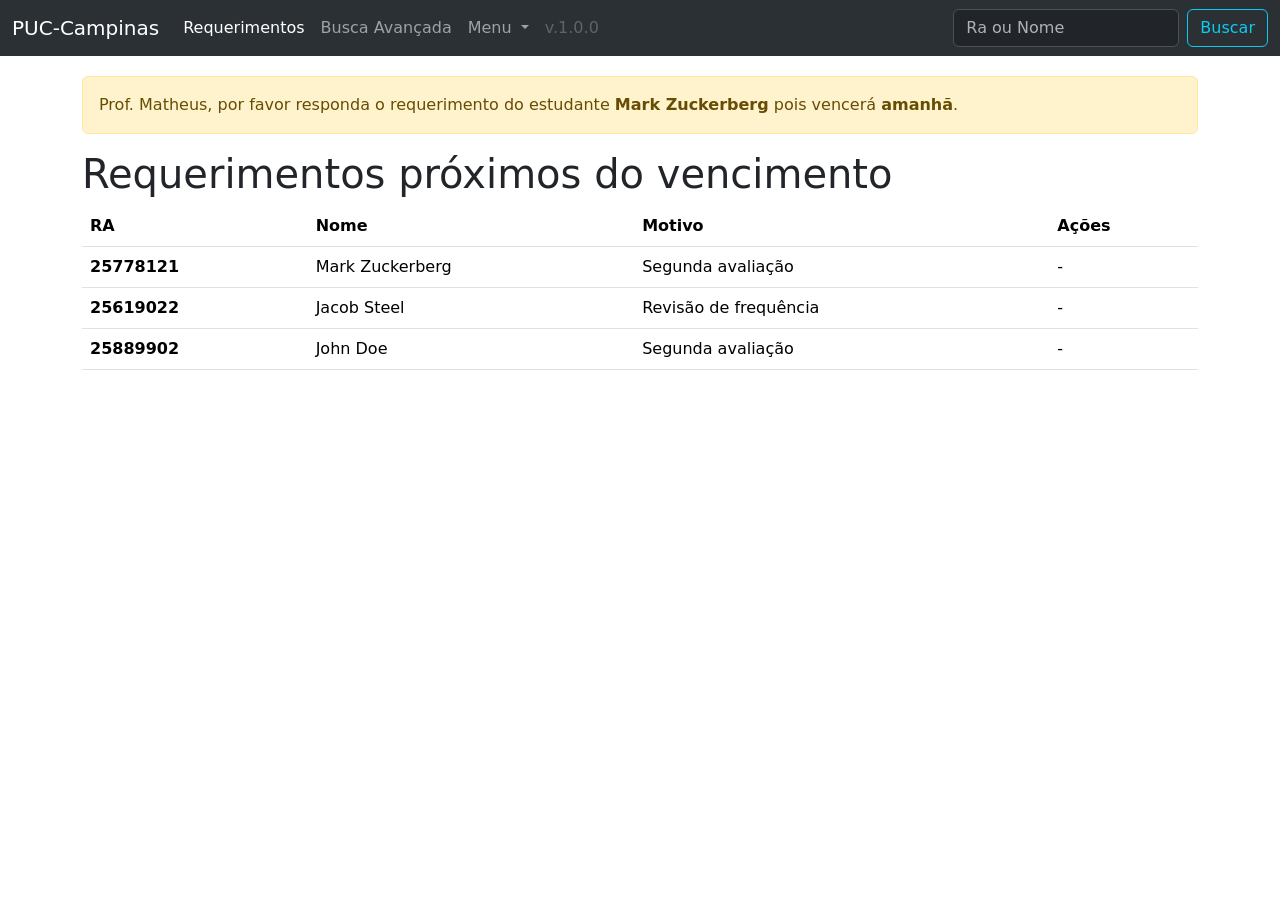
<file: 2º Período/Web/introducaoBootStrap/index.html>
<!DOCTYPE html>
<html lang="en">
<head>
    <meta charset="UTF-8">
    <meta name="viewport" content="width=device-width, initial-scale=1.0">
    <title>Bootstrap</title>
    <link href="https://cdn.jsdelivr.net/npm/bootstrap@5.3.8/dist/css/bootstrap.min.css" rel="stylesheet" integrity="sha384-sRIl4kxILFvY47J16cr9ZwB07vP4J8+LH7qKQnuqkuIAvNWLzeN8tE5YBujZqJLB" crossorigin="anonymous">
</head>
<body>
    <nav class="navbar navbar-expand-lg bg-body-tertiary" data-bs-theme="dark">
        <div class="container-fluid">
            <a class="navbar-brand" href="#">PUC-Campinas</a>
            <button class="navbar-toggler" type="button" data-bs-toggle="collapse" data-bs-target="#navbarSupportedContent" aria-controls="navbarSupportedContent" aria-expanded="false" aria-label="Toggle navigation">
            <span class="navbar-toggler-icon"></span>
            </button>
            <div class="collapse navbar-collapse" id="navbarSupportedContent">
            <ul class="navbar-nav me-auto mb-2 mb-lg-0">
                <li class="nav-item">
                <a class="nav-link active" aria-current="page" href="#">Requerimentos</a>
                </li>
                <li class="nav-item">
                <a class="nav-link" href="#">Busca Avançada</a>
                </li>
                <li class="nav-item dropdown">
                <a class="nav-link dropdown-toggle" href="#" role="button" data-bs-toggle="dropdown" aria-expanded="false">
                    Menu
                </a>
                <ul class="dropdown-menu">
                    <li><a class="dropdown-item" href="#">Requerimentos passados</a></li>
                    <li><a class="dropdown-item" href="#">Exportar requerimentos</a></li>
                    <li><hr class="dropdown-divider"></li>
                    <li><a class="dropdown-item" href="#">Suporte</a></li>
                </ul>
                </li>
                <li class="nav-item">
                <a class="nav-link disabled" aria-disabled="true">v.1.0.0</a>
                </li>
            </ul>
            <form class="d-flex" role="search">
                <input class="form-control me-2" type="search" placeholder="Ra ou Nome" aria-label="Search"/>
                <button class="btn btn-outline-info" type="submit">Buscar</button>
            </form>
            </div>
        </div>
    </nav>
    <div class="container">
        <div class="alert alert-warning" style="margin-top: 20px;" role="alert">
            Prof. Matheus, por favor responda o requerimento do estudante <strong>Mark Zuckerberg</strong> pois vencerá <strong>amanhã</strong>.
        </div>
        <h1 style="margin-top: 10px;">Requerimentos próximos do vencimento</h1>
        <table class="table table-hover">
            <thead>
                <tr>
                    <th scope="col">RA</th>
                    <th scope="col">Nome</th>
                    <th scope="col">Motivo</th>
                    <th scope="col">Ações</th>
                </tr>
            </thead>
            <tbody>
                <tr>
                    <th scope="row">25778121</th>
                    <td>Mark Zuckerberg</td>
                    <td>Segunda avaliação</td>
                    <td>-</td>
                </tr>
                <tr>
                <th scope="row">25619022</th>
                <td>Jacob Steel</td>
                <td>Revisão de frequência</td>
                <td>-</td>
                </tr>
                <tr>
                <th scope="row">25889902</th>
                <td>John Doe</td>
                <td>Segunda avaliação</td>
                <td>-</td>
                </tr>
            </tbody>
        </table>
    </div>
    <script src="https://cdn.jsdelivr.net/npm/bootstrap@5.3.8/dist/js/bootstrap.bundle.min.js" integrity="sha384-FKyoEForCGlyvwx9Hj09JcYn3nv7wiPVlz7YYwJrWVcXK/BmnVDxM+D2scQbITxI" crossorigin="anonymous"></script>
</body>
</html>
</file>
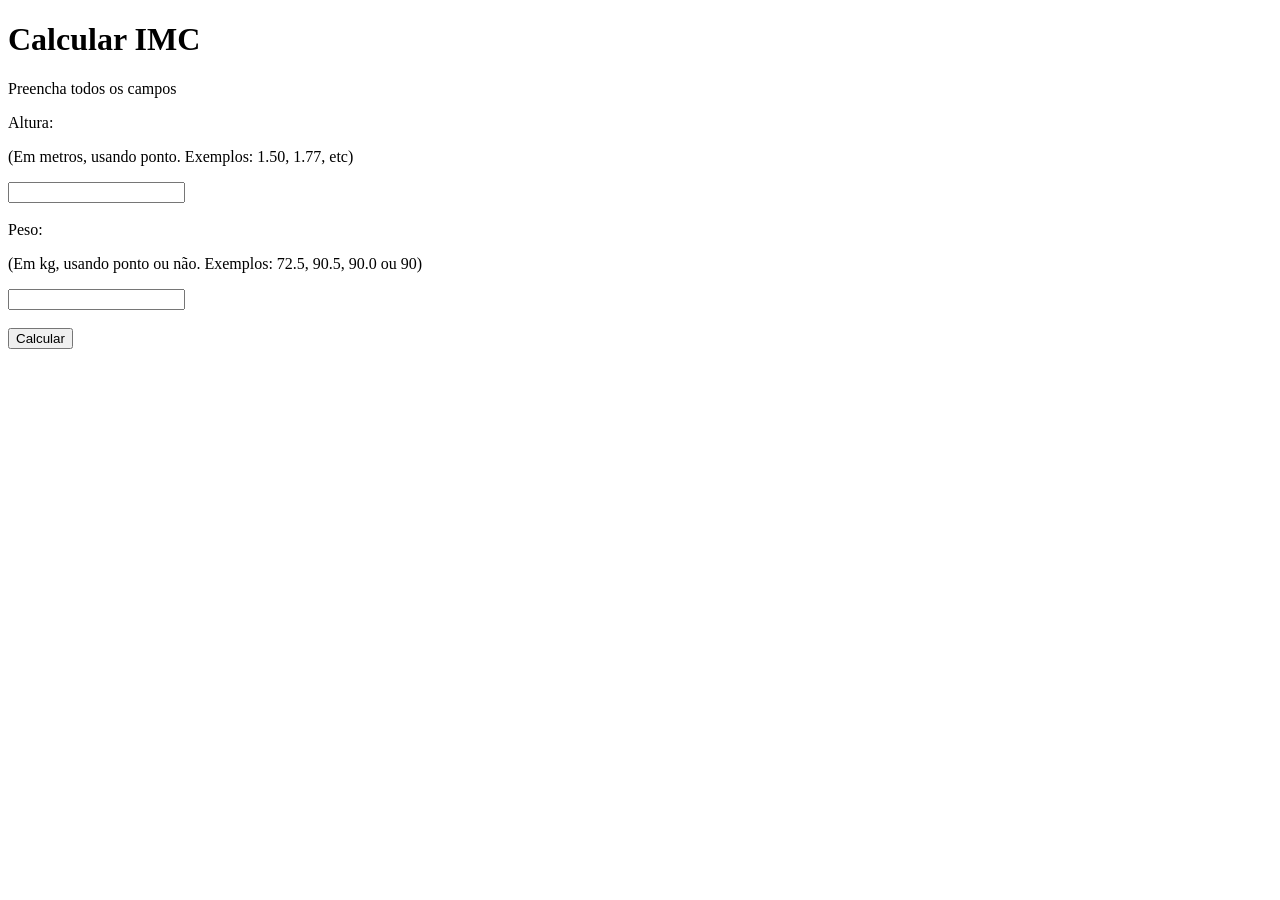
<file: 2º Período/Web/IntroducaoJS/index.html>
<!DOCTYPE html>
<html lang="en">
<head>
    <meta charset="UTF-8">
    <meta name="viewport" content="width=device-width, initial-scale=1.0">
    <title>IMC</title>
    <script>
        function btnCalcularIMC(Peso,Altura)
        {
            return Peso / (Altura * Altura);
        }

        function ExecutarCalculo()
        {
            const p = document.getElementById("txtPeso").value;
            console.log(p);
            const a = document.getElementById("txtAltura").value;
            console.log(a);
            const imc = btnCalcularIMC(p,a);
            console.log("O valor do imc é: "+ imc);
        }
    </script>

</head>
<body>
    <h1>Calcular IMC</h1>
    <p>Preencha todos os campos</p>
    <label for="txtAltura">Altura:</label>
    <br>
    <p class="hint">(Em metros, usando ponto. Exemplos: 1.50, 1.77, etc)</p>
    <input id="txtAltura" type="text" required>
    <br>
    <br>
    <label for="txtPeso">Peso:</label>
    <br>
    <p class="hint">(Em kg, usando ponto ou não. Exemplos: 72.5, 90.5, 90.0 ou 90)</p>
    <input id="txtPeso" type="text" required>
    <br>
    <br>
    <button id="btnCalcularIMC" onclick="ExecutarCalculo()">Calcular</button>
</body>
</html>
</file>
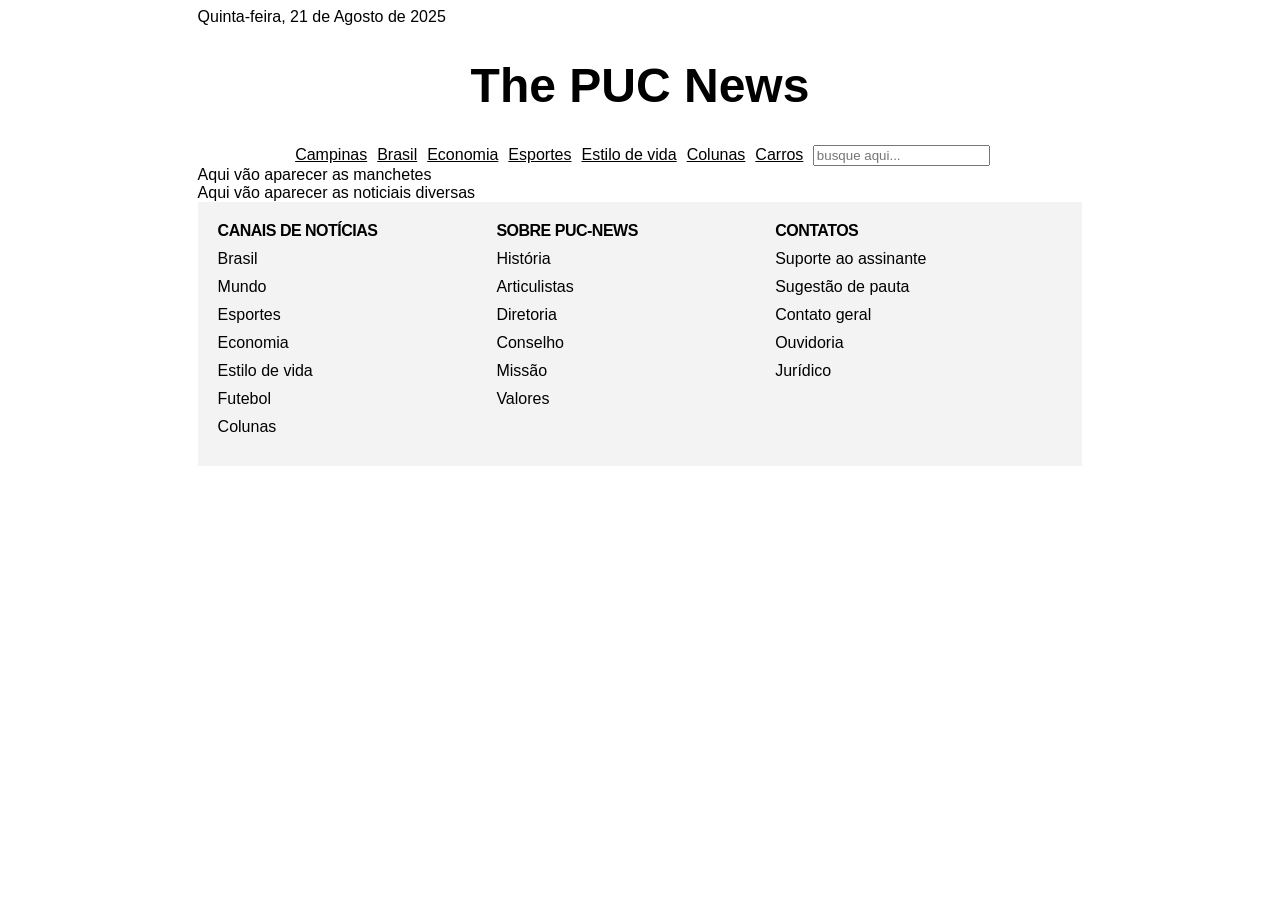
<file: 2º Período/Web/PUCNEWS/index.html>
<!DOCTYPE html>
<html lang="pt">
<head>
    <meta charset="UTF-8"/>
    <title>PUC News - seu portal de notícias</title>
    <link rel="stylesheet" href="styles/base.css"/ >
</head>
<body>
    <div id="wrapper">
        <div id="header">
            <p>Quinta-feira, 21 de Agosto de 2025</p>
            <h1>The PUC News</h1>
            <div id="toolbar">
                <ul id="mainMenu">
                    <li><a href="#">Campinas</a></li>
                    <li><a href="#">Brasil</a></li>
                    <li><a href="#">Economia</a></li>
                    <li><a href="#">Esportes</a></li>
                    <li><a href="#">Estilo de vida</a></li>
                    <li><a href="#">Colunas</a></li>
                    <li><a href="#">Carros</a></li>
                    </ul>
                <input id="searchField" type="text" placeholder="busque aqui..."/>
            </div>
            
        </div>
        <div id="content">
            <div id="breakNews">
                <p>Aqui vão aparecer as manchetes</p>
            </div>
            <div id="miscNews">
                <p>Aqui vão aparecer as noticiais diversas</p>
            </div>      
        </div>
        <div id="footer">
            <div id="sitemap">
                <ul><p>CANAIS DE NOTÍCIAS</p>
                    <li><a href="#">Brasil</a></li>
                    <li><a href="#">Mundo</a></li>
                    <li><a href="#">Esportes</a></li>
                    <li><a href="#">Economia</a></li>
                    <li><a href="#">Estilo de vida</a></li>
                    <li><a href="#">Futebol</a></li>
                    <li><a href="#">Colunas</a></li>
                </ul>
                <ul><p>SOBRE PUC-NEWS</p>
                    <li><a href="#">História</a></li>
                    <li><a href="#">Articulistas</a></li>
                    <li><a href="#">Diretoria</a></li>
                    <li><a href="#">Conselho</a></li>
                    <li><a href="#">Missão</a></li>
                    <li><a href="#">Valores</a></li>
                </ul>
                <ul><p>CONTATOS</p>
                    <li><a href="#">Suporte ao assinante</a></li>
                    <li><a href="#">Sugestão de pauta</a></li>
                    <li><a href="#">Contato geral</a></li>
                    <li><a href="#">Ouvidoria</a></li>
                    <li><a href="#">Jurídico</a></li>
                </ul>
            </div>
            <div id="social">
                <p>Links para as redes sociais...</p>
            </div>
            <div id="companyLinks">
                <p>Links corporativos: Contato, sobrea a empresa, etc</p>
            </div>
            <div id="rightsBar">
                <p>PUC-Campinas PUC NEWS - 2025 - Todos os direitos reservados</p>
            </div>
        </div>
    </div>
</body>
</html>
</file>
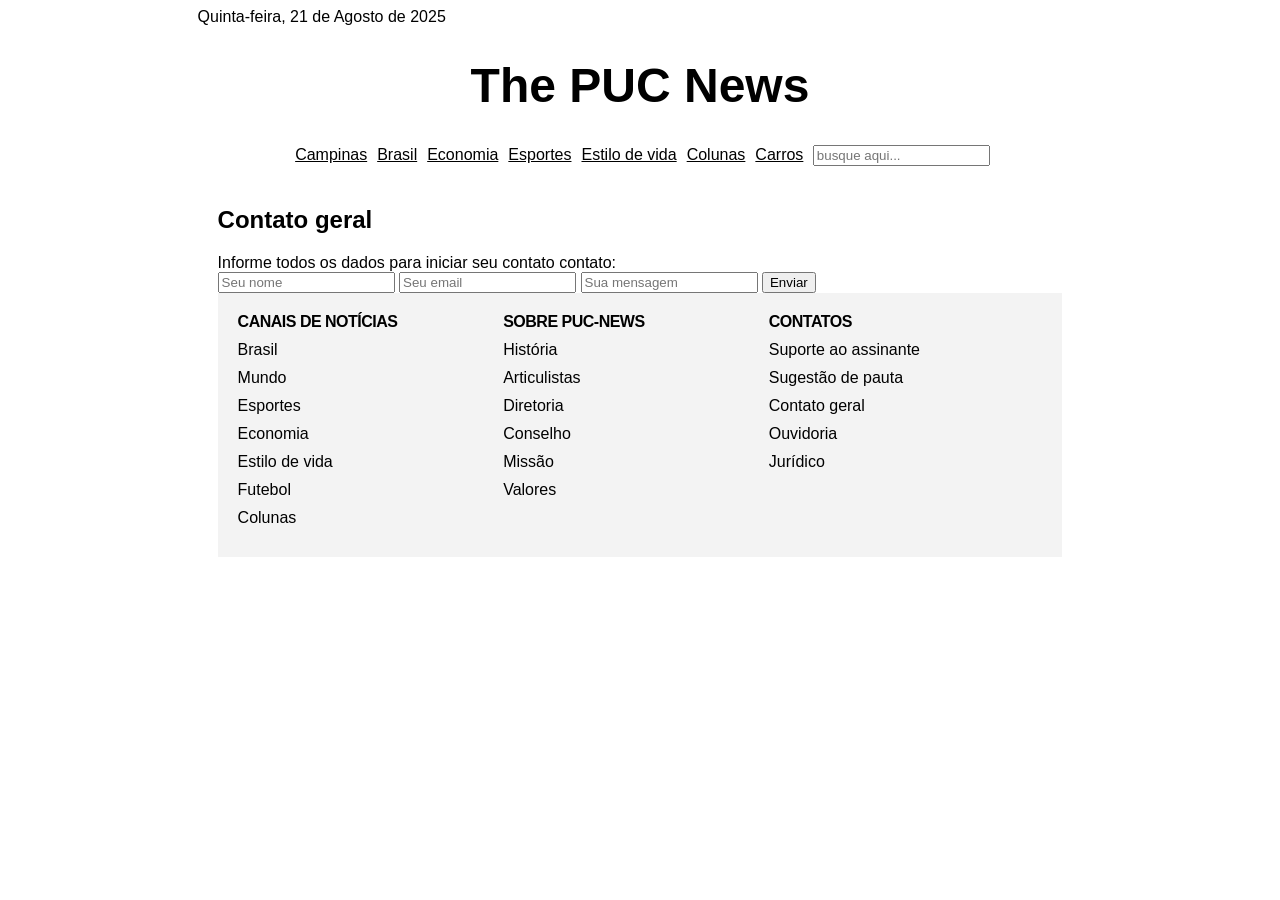
<file: 2º Período/Web/PUCNEWS/pages/contactus.html>
<!DOCTYPE html>
<html lang="pt">
<head>
    <meta charset="UTF-8"/>
    <title>PUC News - seu portal de notícias</title>
    <link rel="stylesheet" href="../styles/base.css"/>
    <link rel="stylesheet" href="../styles/contactus.css"/>
</head>
<body>
    <div id="wrapper">
        <div id="header">
            <p>Quinta-feira, 21 de Agosto de 2025</p>
            <h1>The PUC News</h1>
            <div id="toolbar">
                <ul id="mainMenu">
                    <li><a href="#">Campinas</a></li>
                    <li><a href="#">Brasil</a></li>
                    <li><a href="#">Economia</a></li>
                    <li><a href="#">Esportes</a></li>
                    <li><a href="#">Estilo de vida</a></li>
                    <li><a href="#">Colunas</a></li>
                    <li><a href="#">Carros</a></li>
                    </ul>
                <input id="searchField" type="text" placeholder="busque aqui..."/>
            </div>
            
        </div>
        <div id="content">
            <h2>Contato geral</h2>
            <p>Informe todos os dados para iniciar seu contato contato:</p>
            <input id="nome" type="text" placeholder="Seu nome">
            <input id="email" type="text" placeholder="Seu email">
            <input id="mensagem" type="text" placeholder="Sua mensagem">
            <button id="btnEnviar">Enviar</button>
        <div id="footer">
            <div id="sitemap">
                <ul><p>CANAIS DE NOTÍCIAS</p>
                    <li><a href="#">Brasil</a></li>
                    <li><a href ="#">Mundo</a></li>
                    <li><a href="#">Esportes</a></li>
                    <li><a href="#">Economia</a></li>
                    <li><a href="#">Estilo de vida</a></li>
                    <li><a href="#">Futebol</a></li>
                    <li><a href="#">Colunas</a></li>
                </ul>
                <ul><p>SOBRE PUC-NEWS</p>
                    <li><a href="#">História</a></li>
                    <li><a href="#">Articulistas</a></li>
                    <li><a href="#">Diretoria</a></li>
                    <li><a href="#">Conselho</a></li>
                    <li><a href="#">Missão</a></li>
                    <li><a href="#">Valores</a></li>
                </ul>
                <ul><p>CONTATOS</p>
                    <li><a href="#">Suporte ao assinante</a></li>
                    <li><a href="#">Sugestão de pauta</a></li>
                    <li><a href="#">Contato geral</a></li>
                    <li><a href="#">Ouvidoria</a></li>
                    <li><a href="#">Jurídico</a></li>
                </ul>
            </div>
            <div id="social">
                <p>Links para as redes sociais...</p>
            </div>
            <div id="companyLinks">
                <p>Links corporativos: Contato, sobrea a empresa, etc</p>
            </div>
            <div id="rightsBar">
                <p>PUC-Campinas PUC NEWS - 2025 - Todos os direitos reservados</p>
            </div>
        </div>
    </div>
</body>
</html>
</file>
<file: 2º Período/Web/PUCNEWS/styles/base.css>
body{
    font-family: Arial, Helvetica, sans-serif;
    color: black;
    background-color: white;
}

p{
    margin:0;
    padding:0;
}

#wrapper {
    margin: 0 auto; /*estudar o que e...*/
    width: 70%; /* 70% da largura total */
}

#header {
    /*border: 3px solid yellow;*/
    /*background-color: aqua;*/
}

#header h1{
    text-align: center;
    font-size: 3em;
}

#toolbar {
    text-align: center;
}

#mainMenu {
    padding: 0;
    margin: 0;
    display: inline-flex;
    list-style: none;
}

#mainMenu li{
    padding-left: 5px;
    padding-right: 5px;
}

#mainMenu li a{
    color: black;

}

#mainMenu li a:hover{
    color: darkgrey;
    
}

#mainMenu li a:visited{
    color: cornflowerblue;
    
}

#content {
    /*border: 3px solid black;*/

}

#footer {
    /*border: 3px solid violet;*/
    background-color: #f3f3f3;
    padding: 20px;
}

#sitemap {
    display: inline-flex;
    width: 100%;
}

#sitemap ul {
    list-style: none;
    padding: 0;
    margin: 0;
    width: 33%;
}

#sitemap ul p{
    margin: 0;
    padding: 0;
    font-weight: bold;
    letter-spacing: -0.5px;
}

#sitemap ul li{
    margin-top: 10px;
    margin-bottom: 10px;
}

#sitemap ul li a{
    color: black;
    text-decoration: none;
}

#sitemap ul li a:hover{
    text-decoration: underline;
}

#social {
    display: none;
}

#companyLinks {
    display: none;
}

#rightsBar {
    display: none;
}
</file>
<file: 2º Período/Web/PUCNEWS/styles/contactus.css>
#content{
    padding: 20px;
}
</file>
